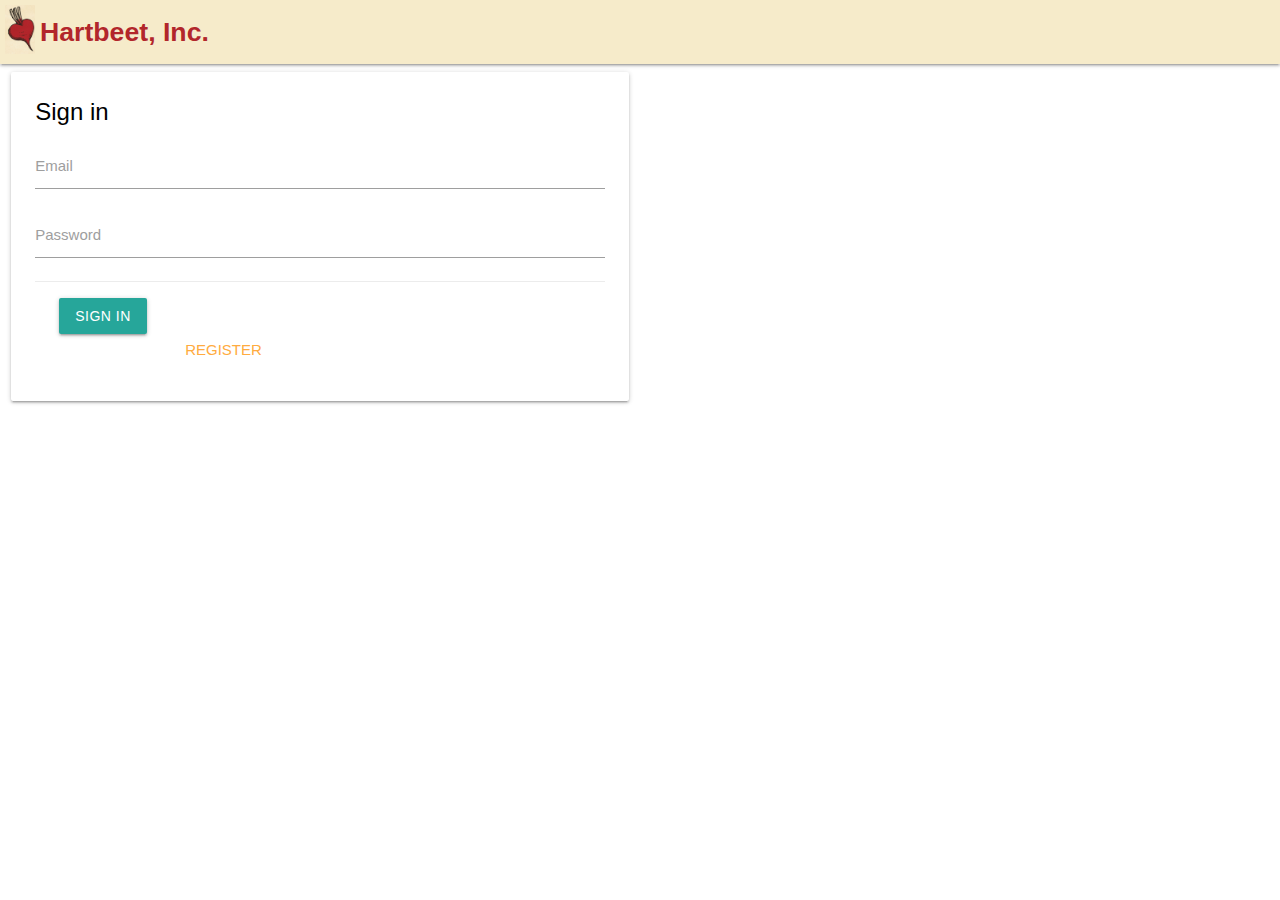
<file: Hartbeet_Project/Server/public/Hartbeet/index.html>
<!DOCTYPE html>
<html lang="en">
<head>
  <meta charset="utf-8">
  <title>Hartbeet - Sign in</title>

  <!--Import Google Icon Font-->
  <link href="https://fonts.googleapis.com/icon?family=Material+Icons" rel="stylesheet">
  <!--Import materialize.css-->
  <!-- Compiled and minified CSS -->
  <link rel="stylesheet" href="https://cdnjs.cloudflare.com/ajax/libs/materialize/1.0.0/css/materialize.min.css">

  <!-- Import jQuery -->
  <script type="text/javascript" src="https://code.jquery.com/jquery-3.2.1.min.js"></script>
  <script src="https://cdnjs.cloudflare.com/ajax/libs/materialize/1.0.0/js/materialize.min.js"></script>
  
  <link href="./stylesheets/hartbeet.css" rel="stylesheet">
  <script src="./javascripts/signin.js"></script>
  
  <!--Let browser know website is optimized for mobile-->
  <meta name="viewport" content="width=device-width, initial-scale=1.0"/>
</head>

<body>
  <nav>
    <div class="nav-wrapper">
     <a href="account.html" class="brand-logo left"><img id="logo" src="images/logo.jpg"><span id="name">Hartbeet, Inc.</span></a>
    </div>
  </nav>

  <div class="row">
    <div class="col s12 m6">
      <div class="card">
        <div class="card-content white-text">
          <span class="card-title" style="color: black">Sign in</span>
          <div class="input-field">
            <label for="email">Email</label>
            <input type="email" id="email" name="email">
          </div>
          <div class="input-field">
            <label for="password">Password</label>
            <input type="password" id="password" name="password">
          </div>
          <div class="card-action">
            <div><button id="signin" class="waves-effect waves-light btn">Sign in</button></div>
            <div id="account">Need an account? <a href="register.html">Register</a></div>
          </div>
        </div>
      <div class="card-panel blue-text" id="ServerResponse" style="display: none"></div>
    </div>
  </div>
</body>
</html>
</file>
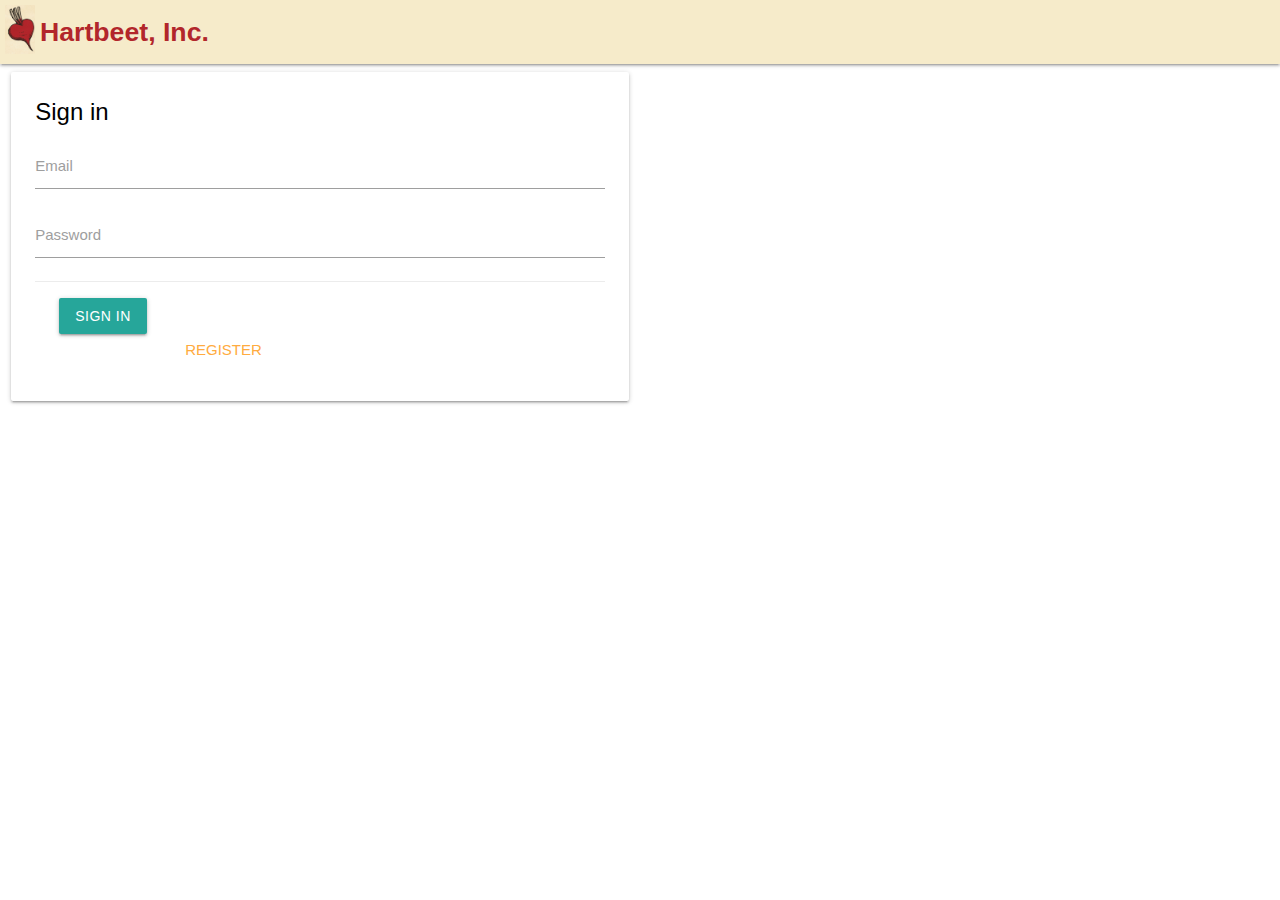
<file: Hartbeet_Project/Server/public/Hartbeet/account.html>
<!DOCTYPE html>
<html lang="en">
<head>
  <meta charset="utf-8">
  <title>Hartbeet - Account</title>

  <!--Import Google Icon Font-->
  <link href="https://fonts.googleapis.com/icon?family=Material+Icons" rel="stylesheet">
  <!--Import materialize.css-->
  <!-- Compiled and minified CSS -->
  <link rel="stylesheet" href="https://cdnjs.cloudflare.com/ajax/libs/materialize/1.0.0/css/materialize.min.css">

  <!-- Import jQuery -->
  <script type="text/javascript" src="https://code.jquery.com/jquery-3.2.1.min.js"></script>
  <script src="https://cdnjs.cloudflare.com/ajax/libs/materialize/1.0.0/js/materialize.min.js"></script>
  
  <link href="./stylesheets/hartbeet.css" rel="stylesheet">
  <script src="./javascripts/account.js"></script>
  <script src="./javascripts/signout.js"></script>

  <!--Let browser know website is optimized for mobile-->
  <meta name="viewport" content="width=device-width, initial-scale=1.0"/>
</head>

<body>
  <!-- Dropdown Structure -->
  <ul class="sidenav right" id="mobile-demo">
		<li><a href="account.html">Account</a></li>
		<li class="divider"></li>
    <li><a href="editaccount.html">Edit Account</a></li>
		<li class="divider"></li>
    <li><a href="report.html">Report</a></li>
    <li class="divider"></li>
    <li><a href="frequency.html">Frequency</a></li>
		<li class="divider"></li>
		<li><a href="#!" id="signout">Sign out</a></li>   
	</ul>
	<nav role="navigation">
		<div class="nav-wrapper">
			<a href="account.html" class="brand-logo left"><img id="logo" src="images/logo.jpg"><span id="name">Hartbeet Account Page</span></a>
      <span>
      <a class='sidenav-trigger right' href='#' data-target='mobile-demo'><i class="material-icons" style="color:rgb(178,38, 43)">chevron_right</i></a>
      <ul class="right hide-on-med-and-down">
        <li><a href="account.html" style="color:rgb(178,38, 43)">Account</a></li>
        <li><a href="editaccount.html" style="color:rgb(178,38, 43)">Edit Account</a></li>
        <li><a href="report.html" style="color:rgb(178,38, 43)">Report</a></li>
        <li><a href="frequency.html" style="color:rgb(178,38, 43)">Frequency</a></li>
		    <li><a href="#!" id="signout" style="color:rgb(178,38, 43)">Sign out</a></li> 
      </ul>
      </span>
		</div>
	</nav>

	<div class="row" id="main">
		<div class="col s12 m12">

			<ul class="collection with-header">
				<li class="collection-header">
					<h5>Account Details</h5>
          <p>This page if for displaying your account information</p>
          <p>To edit the frequency of the pooling of the devices go to the "frequency" page in the navigation bar</p>
				</li>
				<li class="collection-item">Email: <span id="email"></span></li>
				<li class="collection-item">Name: <span id="fullName"></span></li>
				<li class="collection-item">Last Access: <span id="lastAccess"></span></li>
        <li class='collection-item'>Reading Time Period: <span id="startTime"></span> to <span id="endTime"></span></li>
        <li class='collection-item'>Reading Frequency: Every <span id="frequency"></span></li>
			</ul>

      <ul class="collection with-header">
				<li class="collection-header">
					<h5>HeartRate & Oxygen Level Raw Data</h5>
          <p>Here is the raw data collected by all of your devices used for debugging but here for your viewing pleasure</p>
          <p>For stats like Weekly review and Daily charts, go to the "Report" page in the navigation bar</p>
				</li>
        <li class="collection-item"><span id="data"></span></li>
			</ul>

			<ul class="collection with-header" id="devices">
				<li class="collection-header">
					<h5>Devices</h5>
          <p>Here is all of a users registered devices, to add a device simply put in the device name and the api key will be automatically generated.</p>
				</li>
				<li class="collection-item" id="addDeviceForm">
					<label for="deviceI">New Device ID:</label>
					<input type="text" id="deviceId" name="deviceI" col="30">
          <label for="deviceAuthToken">Device's Authtoken:</label>
					<input type="text" id="deviceAuthToken" name="deviceAuthToken" col="30">
					<button id="registerDevice" class="waves-effect waves-light btn">Register</button> 
					<button id="cancel" class="waves-effect waves-light btn">Cancel</button> 
				</li>
				<li class="collection-item" id="addDeviceControl"><a href="#!" id="addDevice">Add Device</a></li>
			</ul>

			<div class='red-text text-darken-2' id="error"></div>
		</div>
	</div>
  </body>

  <!-- Initialize dropdown menu in materialize -->
  <script>
    $('.dropdown-trigger').dropdown();
    $(document).ready(function(){
      $('.sidenav').sidenav({edge:'right'});
   });
  </script>
</html>
</file>
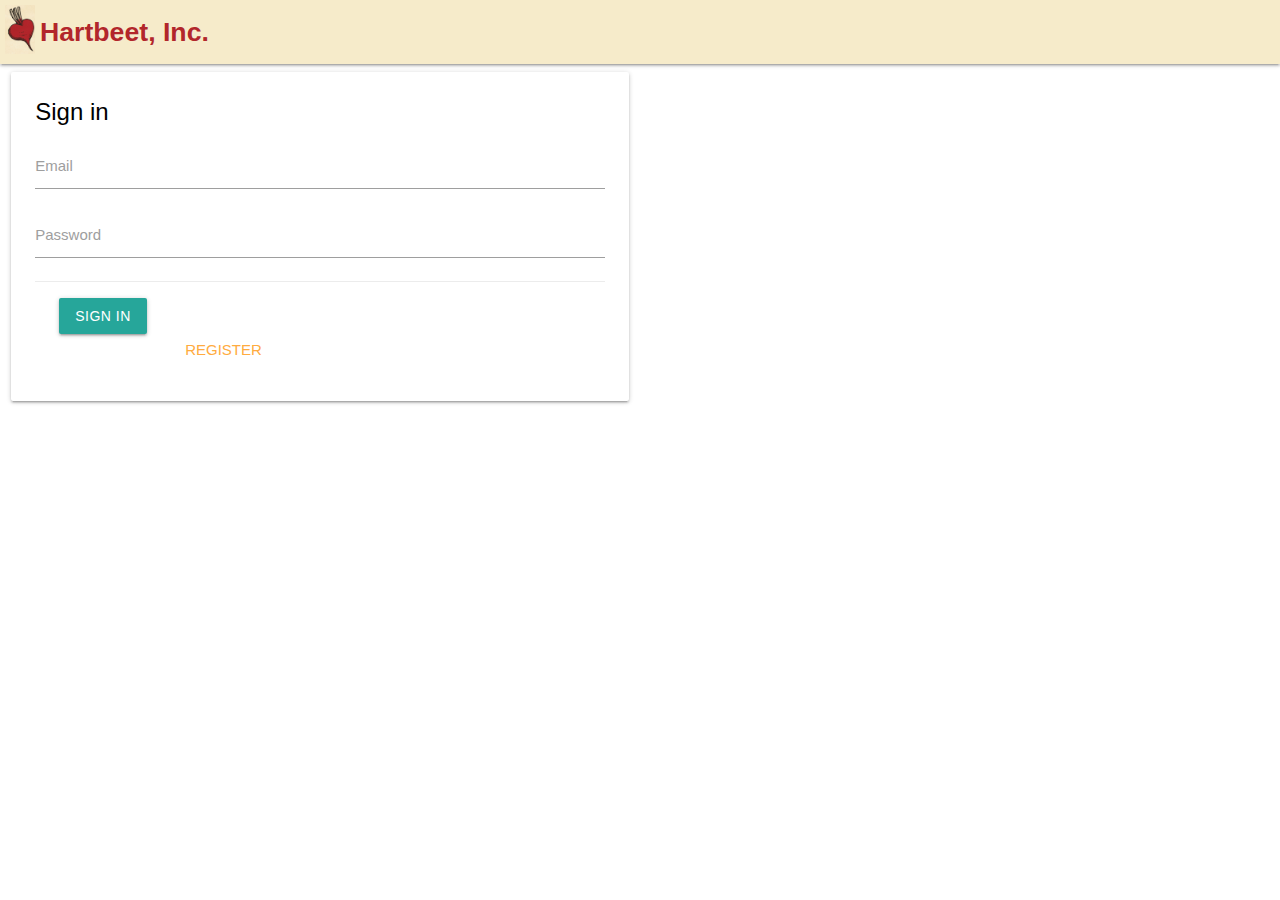
<file: Hartbeet_Project/Server/public/Hartbeet/editaccount.html>
<!DOCTYPE html>
<html lang="en">
<head>
  <meta charset="utf-8">
  <title>Hartbeet - Edit Account</title>

  <!--Import Google Icon Font-->
  <link href="https://fonts.googleapis.com/icon?family=Material+Icons" rel="stylesheet">
  <!--Import materialize.css-->
  <!-- Compiled and minified CSS -->
  <link rel="stylesheet" href="https://cdnjs.cloudflare.com/ajax/libs/materialize/1.0.0/css/materialize.min.css">

  <!-- Import jQuery -->
  <script type="text/javascript" src="https://code.jquery.com/jquery-3.2.1.min.js"></script>
  <script src="https://cdnjs.cloudflare.com/ajax/libs/materialize/1.0.0/js/materialize.min.js"></script>
  
  <link href="./stylesheets/hartbeet.css" rel="stylesheet">
  <script src="./javascripts/editaccount.js"></script>

  <!--Let browser know website is optimized for mobile-->
  <meta name="viewport" content="width=device-width, initial-scale=1.0"/>
</head>

<body>
  <nav>
  <div class="nav-wrapper">
   <a href="account.html" class="brand-logo left"><img id="logo" src="images/logo.jpg"><span id="name">Hartbeetz, Inc.</span></a>
  </div>
  </nav>

  <div class="row">
    <div class="col s12 m6">
    <div class="card white-text ">
      <div class="card-content white-text">
      <span class="card-title" style="color: black">Edit Account</span>
      <div class="input-field">
        <label for="fullName">Full Name</label>
        <input type="text" id="fullName" name="fullName" >
      </div>
      <div class="input-field">
        <label for="password">Password</label>
        <input type="password" id="password" name="password" >
      </div>
      <div class="input-field">
        <label for="passwordConfirm">Confirm Password</label>
        <input type="password" id="passwordConfirm" name="passwordConfirm" >
      </div>
      <div class="card-action">
        <div><a id="edit" class="waves-effect waves-light btn">Update</a></div>
        <div id="account"><a href="account.html">Cancel</a></div>
      </div>
      </div>
      <div class="card-panel blue-text" id="ServerResponse" style="display: none"></div>
    </div>
    </div>
  </body>
  
  <script>
  $('.dropdown-trigger').dropdown();
  </script>
  </html>
</file>
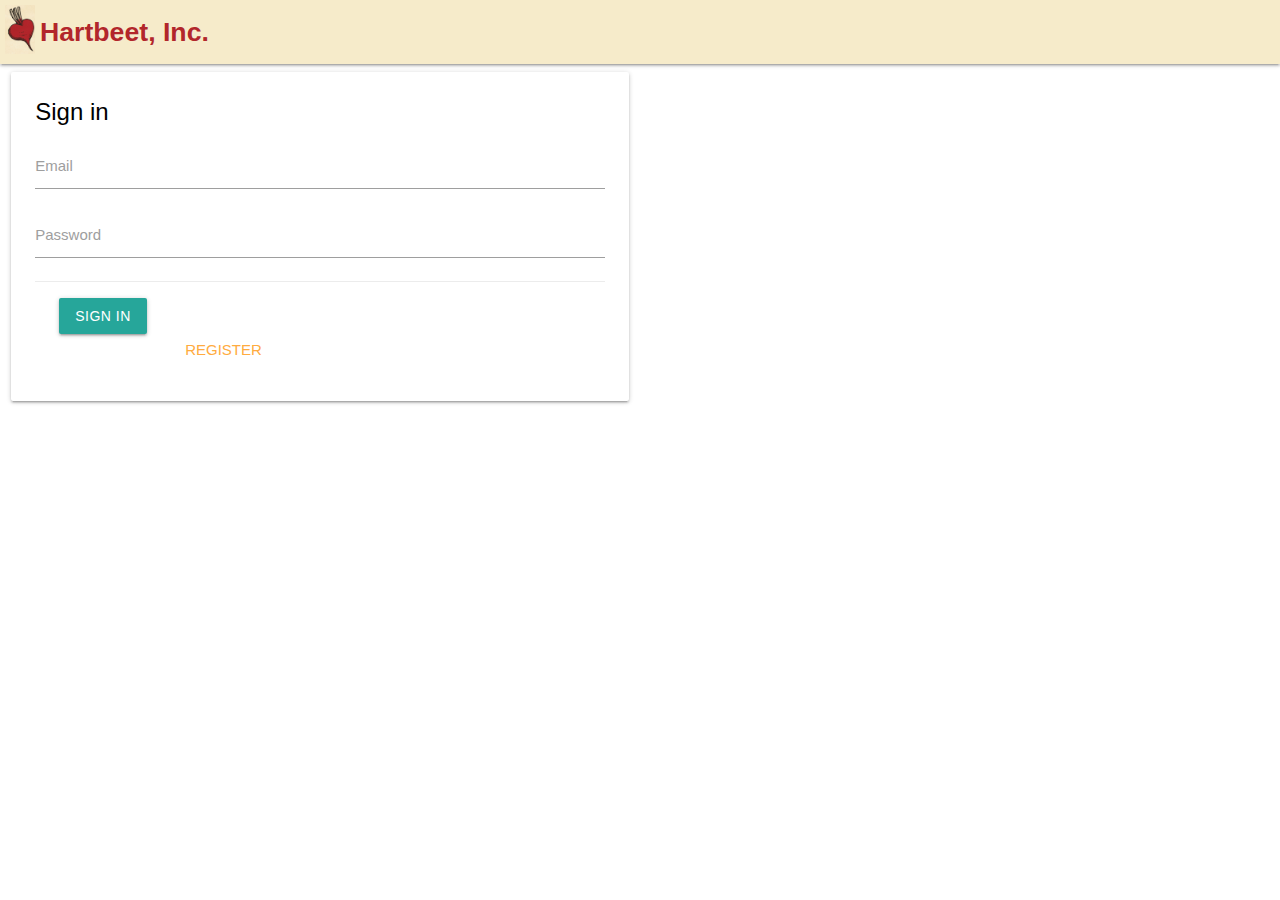
<file: Hartbeet_Project/Server/public/Hartbeet/frequency.html>
<!DOCTYPE html>
<html lang="en">
<head>
  <meta charset="utf-8">
  <title>Hartbeet - Reading Frequency</title>

  <!--Import Google Icon Font-->
  <link href="https://fonts.googleapis.com/icon?family=Material+Icons" rel="stylesheet">
  <!--Import materialize.css-->
  <!-- Compiled and minified CSS -->
  <link rel="stylesheet" href="https://cdnjs.cloudflare.com/ajax/libs/materialize/1.0.0/css/materialize.min.css">

  <!-- Import jQuery -->
  <script type="text/javascript" src="https://code.jquery.com/jquery-3.2.1.min.js"></script>
  <script src="https://cdnjs.cloudflare.com/ajax/libs/materialize/1.0.0/js/materialize.min.js"></script>
  
  <link href="./stylesheets/hartbeet.css" rel="stylesheet">
  <script src="./javascripts/frequency.js"></script>

  <!--Let browser know website is optimized for mobile-->
  <meta name="viewport" content="width=device-width, initial-scale=1.0"/>
</head>

<body>
  <nav>
  <div class="nav-wrapper">
   <a href="account.html" class="brand-logo left"><img id="logo" src="images/logo.jpg"><span id="name">Hartbeetz, Inc.</span></a>
  </div>
  </nav>

  <div class="row" ;>
    <div class="col s12 m6">
    <div class="card white-text" style='background-color:rgb(178, 38, 43)'>
      <div class="card-content white-text">
      <span class="card-title">Change Frequency</span>
      <div class="input-field col s12" style="color: 'black'">
        <select id="startTime" style="color: 'black'" name="startTime" required>
          <option value="" disabled selected>Select Start Time</option>
          <option value=0>12:00am</option>
          <option value=1>1:00am</option>
          <option value=2>2:00am</option>
          <option value=3>3:00am</option>
          <option value=4>4:00am</option>
          <option value=5>5:00am</option>
          <option value=6>6:00am</option>
          <option value=7>7:00am</option>
          <option value=8>8:00am</option>
          <option value=9>9:00am</option>
          <option value=10>10:00am</option>
          <option value=11>11:00am</option>
          <option value=12>12:00pm</option>
          <option value=13>1:00pm</option>
          <option value=14>2:00pm</option>
          <option value=15>3:00pm</option>
          <option value=16>4:00pm</option>
          <option value=17>5:00pm</option>
          <option value=18>6:00pm</option>
          <option value=19>7:00pm</option>
          <option value=20>8:00pm</option>
          <option value=21>9:00pm</option>
          <option value=22>10:00pm</option>
          <option value=23>11:00pm</option>
        </select>
        <label for="startTime">Start Time</label>
      </div>
      <div class="input-field col s12">
        <select id="endTime" name="endTime" required>
          <option value="" disabled selected>Select End Time</option>
          <option value=0>12:00am</option>
          <option value=1>1:00am</option>
          <option value=2>2:00am</option>
          <option value=3>3:00am</option>
          <option value=4>4:00am</option>
          <option value=5>5:00am</option>
          <option value=6>6:00am</option>
          <option value=7>7:00am</option>
          <option value=8>8:00am</option>
          <option value=9>9:00am</option>
          <option value=10>10:00am</option>
          <option value=11>11:00am</option>
          <option value=12>12:00pm</option>
          <option value=13>1:00pm</option>
          <option value=14>2:00pm</option>
          <option value=15>3:00pm</option>
          <option value=16>4:00pm</option>
          <option value=17>5:00pm</option>
          <option value=18>6:00pm</option>
          <option value=19>7:00pm</option>
          <option value=20>8:00pm</option>
          <option value=21>9:00pm</option>
          <option value=22>10:00pm</option>
          <option value=23>11:00pm</option>
        </select>
        <label for="endTime">End Time</label>
      </div>
      <div class="input-field col s12">
        <select id="frequency" name="frequency" required>
          <option value="" disabled selected>Select Frequency</option>
          <option value=15>15 minutes</option>
          <option value=30>30 minutes</option>
          <option value=45>45 minutes</option>
          <option value=60>1 hour</option>
          <option value=120>2 hours</option>
          <option value=240>4 hours</option>
          <option value=480>8 hours</option>
          <option value=720>12 hours</option>
          <option value=1440>24 hours</option>
        </select>
        <label for="Frequency">Frequency</label>
      </div>
      <div class="card-action">
        <div><a id="freq" class="waves-effect waves-light btn">Update</a></div>
        <div id="account"><a href="account.html">Cancel</a></div>
      </div>
      </div>
      <div class="card-panel blue-text" id="ServerResponse" style="display: none"></div>
    </div>
    </div>
  </body>
  
  <script>
  $('.dropdown-trigger').dropdown();
  //$(".dropdown-content>option").css("color", "black");
  //$(".dropdown-content").css("color", "black");
  $('select').formSelect();
  //$('select').css("color", "black");
  </script>
  </html>
</file>
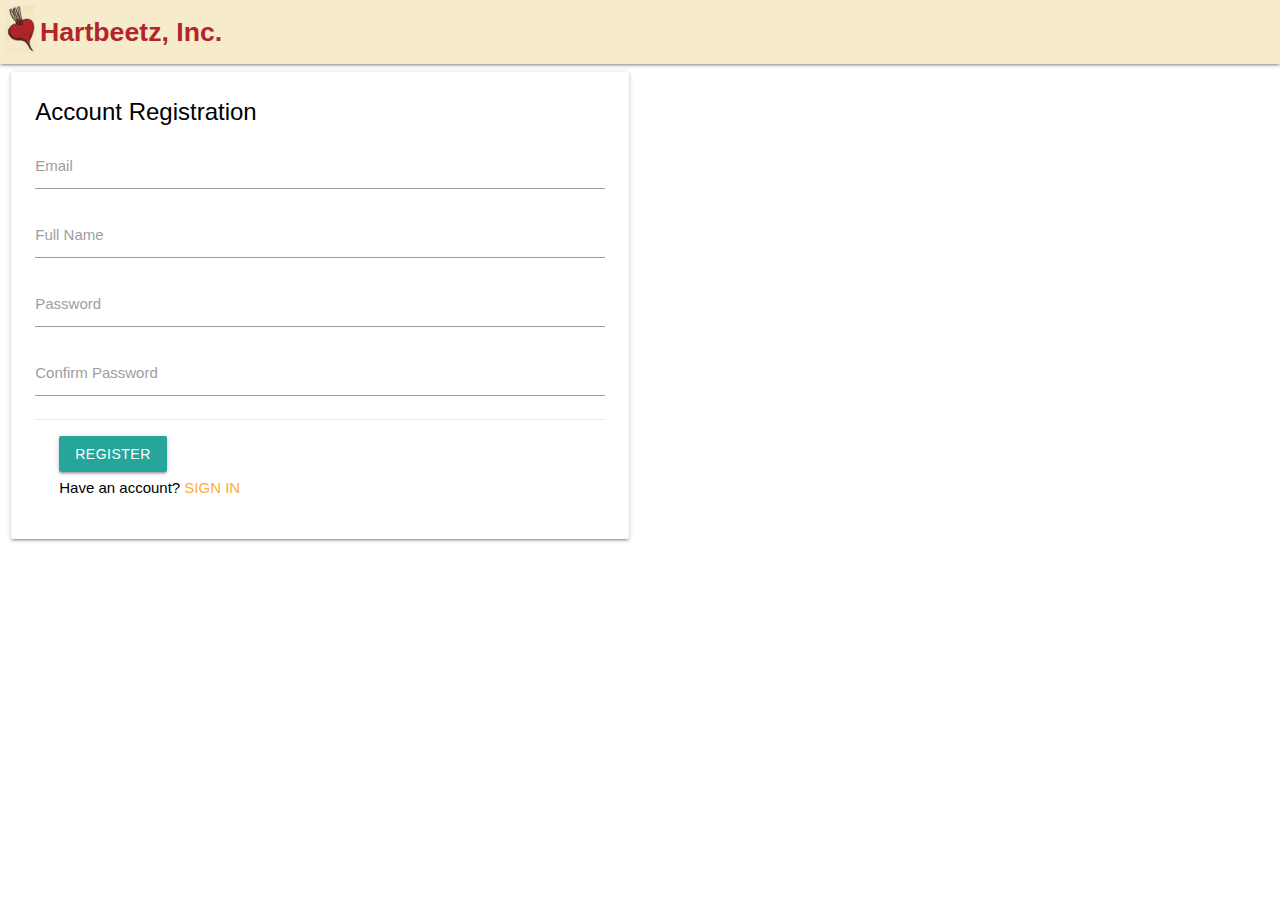
<file: Hartbeet_Project/Server/public/Hartbeet/register.html>
<!DOCTYPE html>
<html lang="en">
<head>
  <meta charset="utf-8">
  <title>Hartbeet - Register</title>

  <!--Import Google Icon Font-->
  <link href="https://fonts.googleapis.com/icon?family=Material+Icons" rel="stylesheet">
  <!--Import materialize.css-->
  <!-- Compiled and minified CSS -->
  <link rel="stylesheet" href="https://cdnjs.cloudflare.com/ajax/libs/materialize/1.0.0/css/materialize.min.css">

  <!-- Import jQuery -->
  <script type="text/javascript" src="https://code.jquery.com/jquery-3.2.1.min.js"></script>
  <script src="https://cdnjs.cloudflare.com/ajax/libs/materialize/1.0.0/js/materialize.min.js"></script>
  
  <link href="./stylesheets/hartbeet.css" rel="stylesheet">
  <script src="./javascripts/register.js"></script>

  <!--Let browser know website is optimized for mobile-->
  <meta name="viewport" content="width=device-width, initial-scale=1.0"/>
</head>

<body>
  <nav>
  <div class="nav-wrapper">
   <a href="account.html" class="brand-logo left"><img id="logo" src="images/logo.jpg"><span id="name">Hartbeetz, Inc.</span></a>
  </div>
  </nav>
   
  <div class="row">
    <div class="col s12 m6">
    <div class="card white-text ">
      <div class="card-content white-text">
      <span class="card-title" style="color: black">Account Registration</span>
      <div class="input-field">
        <label for="email">Email</label>
        <input type="email" id="email" name="email" >
      </div>
      <div class="input-field">
        <label for="fullName">Full Name</label>
        <input type="text" id="fullName" name="fullName" >
      </div>
      <div class="input-field">
        <label for="password">Password</label>
        <input type="password" id="password" name="password" >
      </div>
      <div class="input-field">
        <label for="passwordConfirm">Confirm Password</label>
        <input type="password" id="passwordConfirm" name="passwordConfirm" >
      </div>
      <div class="card-action">
        <div><a id="signup" class="waves-effect waves-light btn">Register</a></div>
        <div id="account" style="color: black">Have an account? <a href="index.html">Sign In</a></div>
      </div>
      </div>
      <div class="card-panel blue-text" id="ServerResponse" style="display: none"></div>
    </div>
    </div>
  </body>
  
  <script>
  $('.dropdown-trigger').dropdown();
  </script>
</html>
</file>
<file: Hartbeet_Project/Server/public/Hartbeet/stylesheets/hartbeet.css>
#map {
    width: 100%;
    height: 400px;
    background-color: rgb(246, 235, 202);
}

#logo {
    margin: 5px;
    width: 30px;
}

#headcolor {
  color: rgb(246, 235, 202);
}

.nav-wrapper {
  background-color: rgb(246, 235, 202) !important;
}

#name {
    vertical-align: top;
    padding-top: 10px;
    font-size: 20pt;
    font-weight: bold;
    color: rgb(178, 38, 43);
    font-family: 'Gill Sans', 'Gill Sans MT', Calibri, 'Trebuchet MS', sans-serif;
}

#account {
   padding-top: 5px;
}

#addDeviceForm, #main, #error {
   display: none;
}

.input-field input {
   color: white;
}

.select-dropdown {
  color: white;
}

.select-wrapper .caret {
   fill: white;
} 

.ping {
  margin-left: 20px;
}

#email {
  color: black;
}

#password {
  color: black;
}

#passwordConfirm {
  color: black;
}

#fullName {
  color: black;
}
</file>
